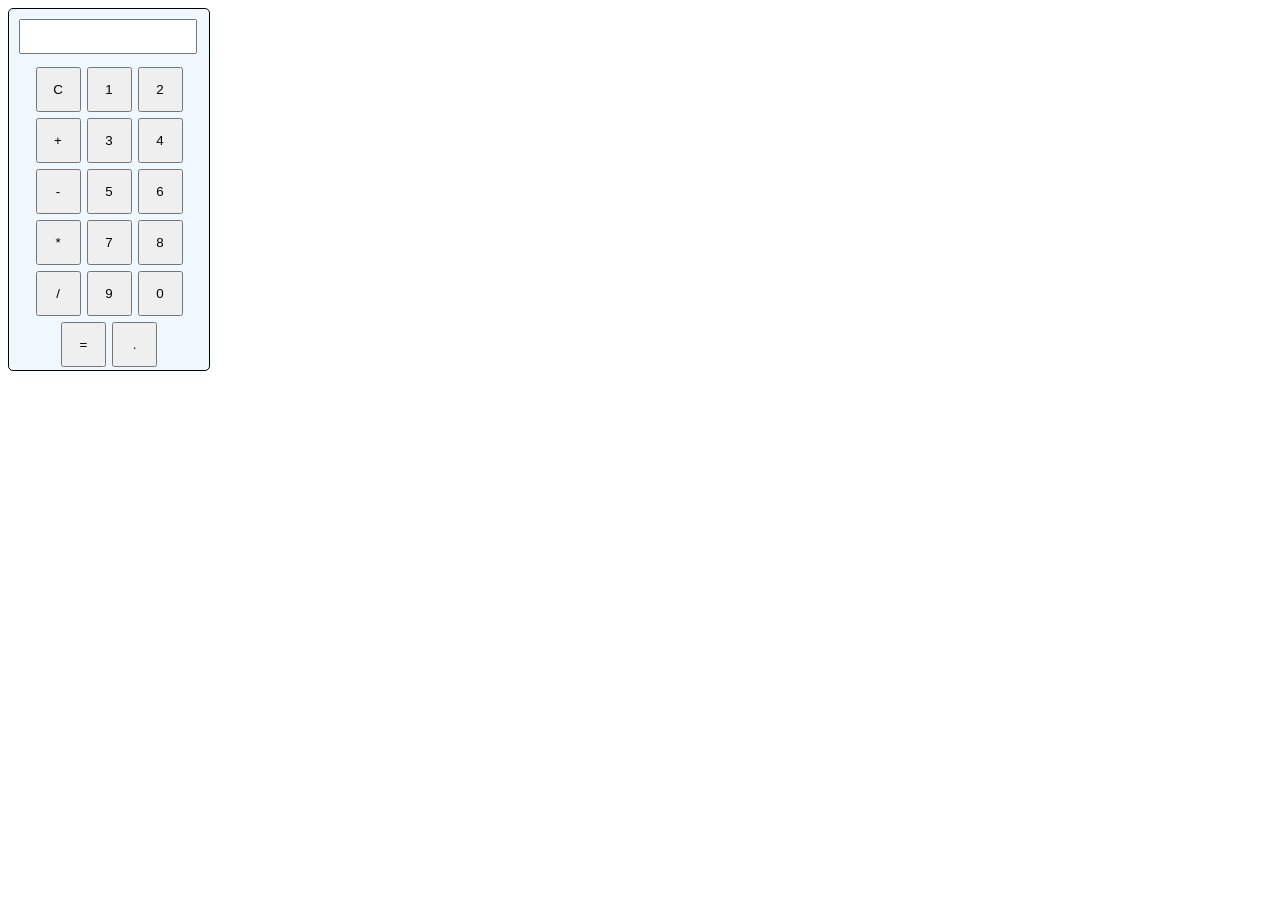
<file: index.html>
<!DOCTYPE html>
<html lang="en">
<head>
    <meta charset="UTF-8">
    <meta name="viewport" content="width=device-width, initial-scale=1.0">
    <title>Document</title>
    <link rel="stylesheet" href="calculator.css">
</head>
<body>
    <div id="calculator">
        <input type="text" id="display" readonly>
        <div class="button_container">

            <button class="btn" onclick="currDisplay='';document.querySelector('#display').value = currDisplay;">C</button>

            <button class="btn" onclick="currDisplay+=1;document.querySelector('#display').value = currDisplay;">1</button>

            <button class="btn" onclick="currDisplay+=2;document.querySelector('#display').value = currDisplay;">2</button>

            <button class="btn" onclick="currDisplay+='+';document.querySelector('#display').value = currDisplay;">+</button>
            
            <button class="btn" onclick="currDisplay+=3;document.querySelector('#display').value = currDisplay;">3</button>

            <button class="btn" onclick="currDisplay+=4;document.querySelector('#display').value = currDisplay;">4</button>

            <button class="btn" onclick="currDisplay+='-';document.querySelector('#display').value = currDisplay;">-</button>

            <button class="btn" onclick="currDisplay+=5;document.querySelector('#display').value = currDisplay;">5</button>

            <button class="btn" onclick="currDisplay+=6;document.querySelector('#display').value = currDisplay;">6</button>

            <button class="btn" onclick="currDisplay+='*';document.querySelector('#display').value = currDisplay;">*</button>

            <button class="btn" onclick="currDisplay+=7;document.querySelector('#display').value = currDisplay;">7</button>

            <button class="btn" onclick="currDisplay+=8;document.querySelector('#display').value = currDisplay;">8</button>

            <button class="btn" onclick="currDisplay+='/';document.querySelector('#display').value = currDisplay;">/</button>

            <button class="btn" onclick="currDisplay+=9;document.querySelector('#display').value = currDisplay;">9</button>

            <button class="btn" onclick="currDisplay+=0;document.querySelector('#display').value = currDisplay;">0</button>

            

            <button class="btn" onclick="
            let result = eval(currDisplay);
            currDisplay=result;
            document.querySelector('#display').value = currDisplay;">=</button>

            <button class="btn" onclick="currDisplay+='.';document.querySelector('#display').value = currDisplay;">.</button>
        </div>
    </div>


    <script src="claculator.js"></script>
</body>
</html>
</file>
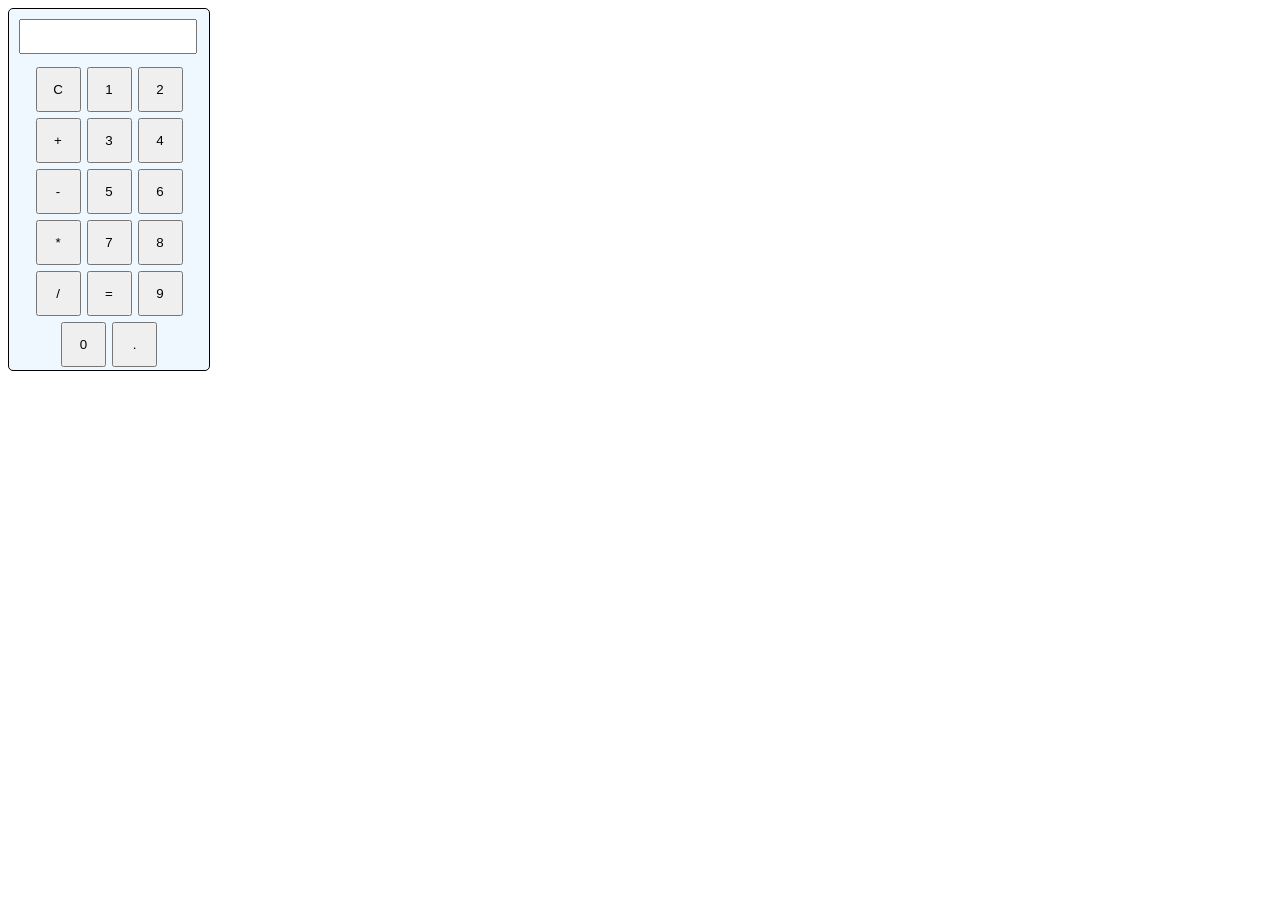
<file: calculator.html>
<!DOCTYPE html>
<html lang="en">
<head>
    <meta charset="UTF-8">
    <meta name="viewport" content="width=device-width, initial-scale=1.0">
    <title>Document</title>
    <link rel="stylesheet" href="calculator.css">
</head>
<body>
    <div id="calculator">
        <input type="text" id="display" readonly>
        <div class="button_container">

            <button class="btn" onclick="currDisplay='';document.querySelector('#display').value = currDisplay;">C</button>

            <button class="btn" onclick="currDisplay+=1;document.querySelector('#display').value = currDisplay;">1</button>

            <button class="btn" onclick="currDisplay+=2;document.querySelector('#display').value = currDisplay;">2</button>

            <button class="btn" onclick="currDisplay+='+';document.querySelector('#display').value = currDisplay;">+</button>
            
            <button class="btn" onclick="currDisplay+=3;document.querySelector('#display').value = currDisplay;">3</button>

            <button class="btn" onclick="currDisplay+=4;document.querySelector('#display').value = currDisplay;">4</button>

            <button class="btn" onclick="currDisplay+='-';document.querySelector('#display').value = currDisplay;">-</button>

            <button class="btn" onclick="currDisplay+=5;document.querySelector('#display').value = currDisplay;">5</button>

            <button class="btn" onclick="currDisplay+=6;document.querySelector('#display').value = currDisplay;">6</button>

            <button class="btn" onclick="currDisplay+='*';document.querySelector('#display').value = currDisplay;">*</button>

            <button class="btn" onclick="currDisplay+=7;document.querySelector('#display').value = currDisplay;">7</button>

            <button class="btn" onclick="currDisplay+=8;document.querySelector('#display').value = currDisplay;">8</button>

            <button class="btn" onclick="currDisplay+='/';document.querySelector('#display').value = currDisplay;">/</button>

            <button class="btn" onclick="
            let result = eval(currDisplay);
            currDisplay=result;
            document.querySelector('#display').value = currDisplay;">=</button>

            <button class="btn" onclick="currDisplay+=9;document.querySelector('#display').value = currDisplay;">9</button>

            <button class="btn" onclick="currDisplay+=0;document.querySelector('#display').value = currDisplay;">0</button>

            <button class="btn" onclick="currDisplay+='.';document.querySelector('#display').value = currDisplay;">.</button>
        </div>
    </div>


    <script src="claculator.js"></script>
</body>
</html>
</file>
<file: calculator.css>
#calculator{
    background-color: aliceblue;
    border: 1px solid black;
    border-radius: 5px;
    width: 200px;

}

#display{
    margin: 10px;
    width: 85%;
    font-size: 25px;
}

.btn{
    margin: 3px;
    width: 45px;
    height: 45px;
}
.btn:active{
    background-color: rgb(164, 195, 195);
}

.button_container{
    display: flex;
    align-items: center;
    justify-content: center;
    flex-wrap: wrap;
}
</file>
